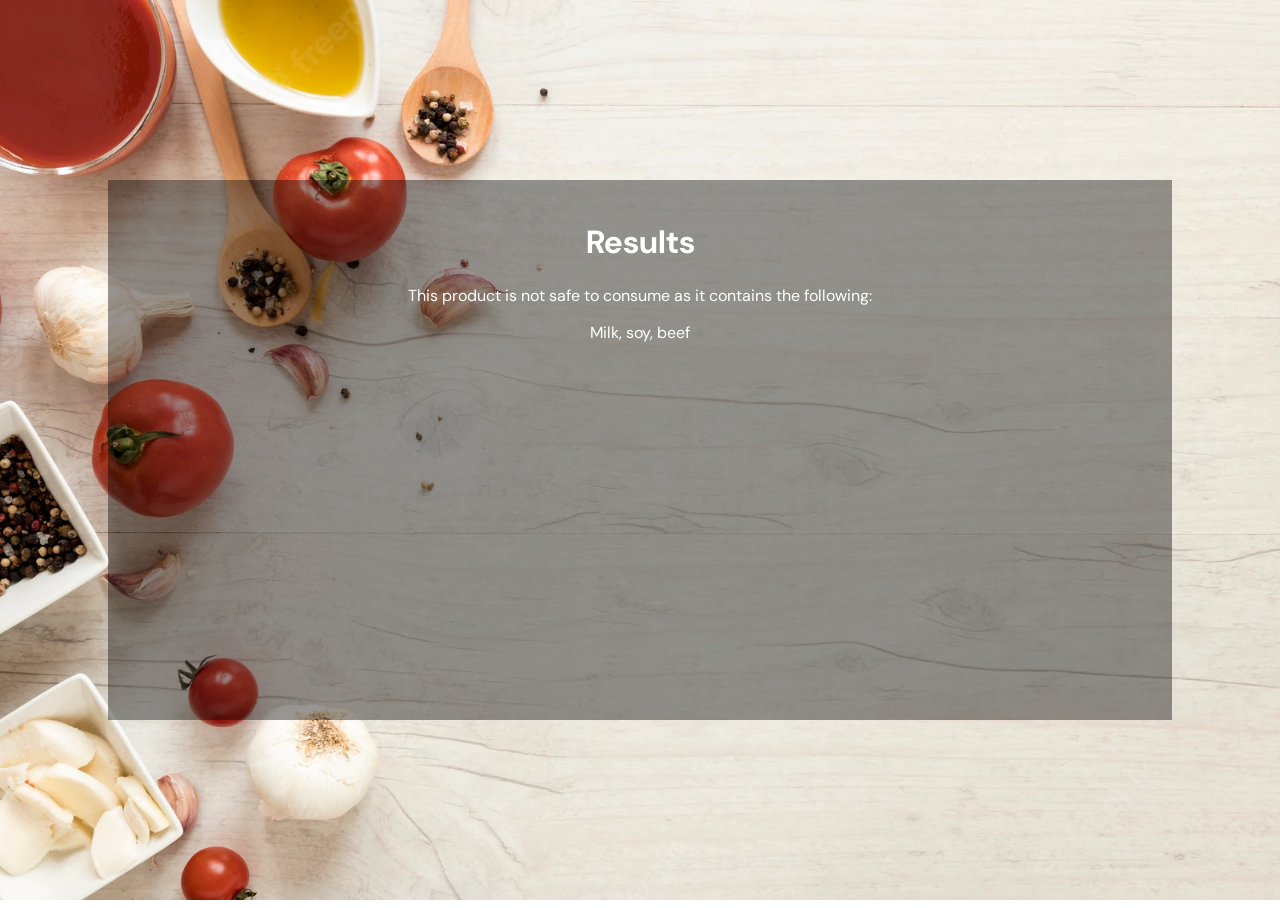
<file: results.html>
<!DOCTYPE html>
<html lang="en">
  <head>
    <meta charset="UTF-8">
    <meta name="viewport" content="width=device-width, initial-scale=1.0">
    <meta http-equiv="X-UA-Compatible" content="ie=edge">
    <title>Bytes</title>
    <link rel="stylesheet" href="results.css">
    <link href="https://fonts.googleapis.com/css2?family=DM+Sans&display=swap" rel="stylesheet">
  </head>
  <head>
  <link rel="stylesheet" href="https://pyscript.net/latest/pyscript.css" />
  <script defer src="https://pyscript.net/latest/pyscript.js"></script>
  </head>

  <body>
    <py-script>
    </py-script>
    <div class="bg-text">
        <h1>Results</h1>
        <p>This product is not safe to consume as it contains the following:</p>
        <p>Milk, soy, beef</p>
  </body>
</html>
</file>
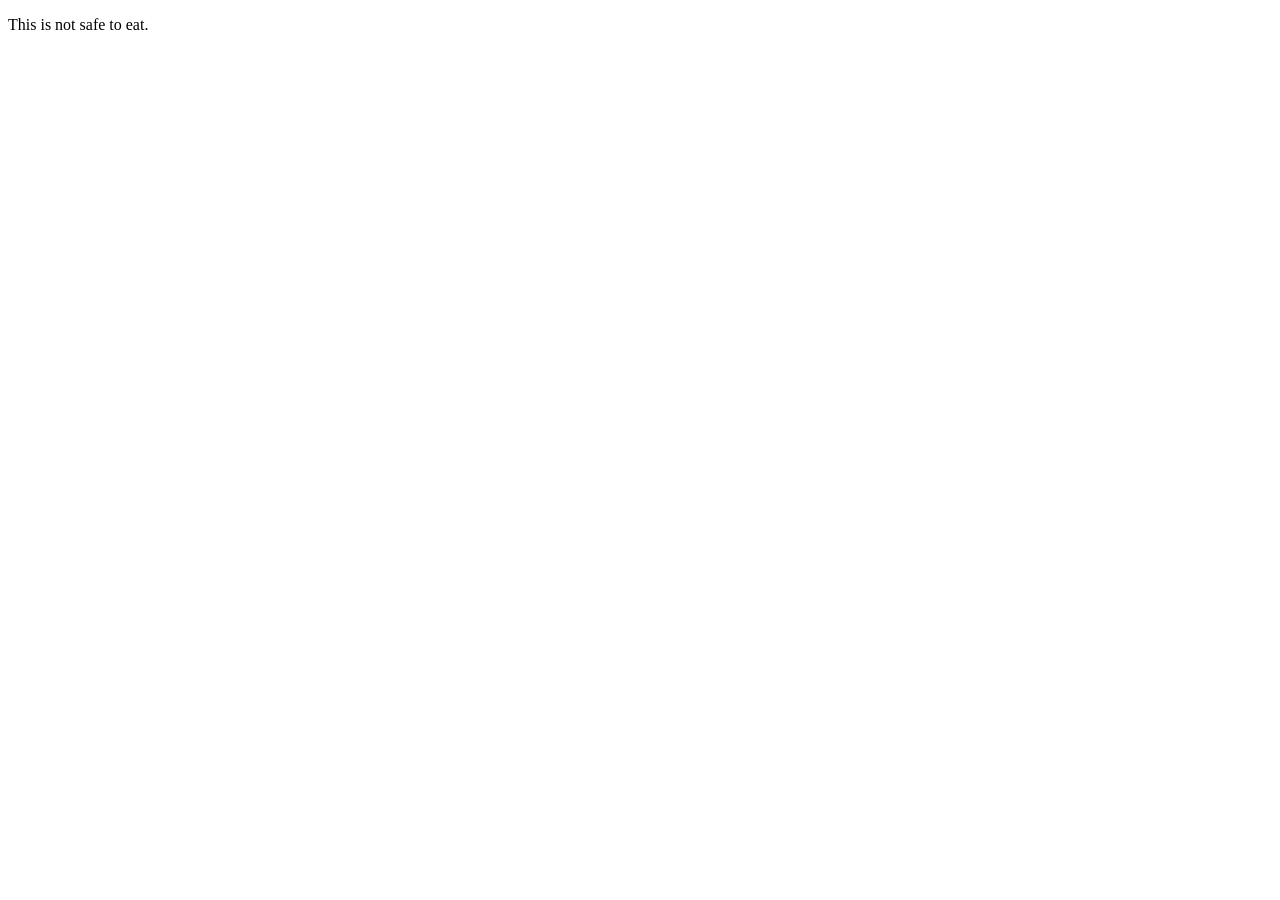
<file: website/templates/badresult.html>
<!DOCTYPE html>
<html lang="en">
<head>
    <meta charset="UTF-8">
    <meta name="viewport" content="width=device-width, initial-scale=1.0">
    <title>Document</title>
</head>
<body>
    <p>This is not safe to eat.</p>
</body>
</html>
</file>
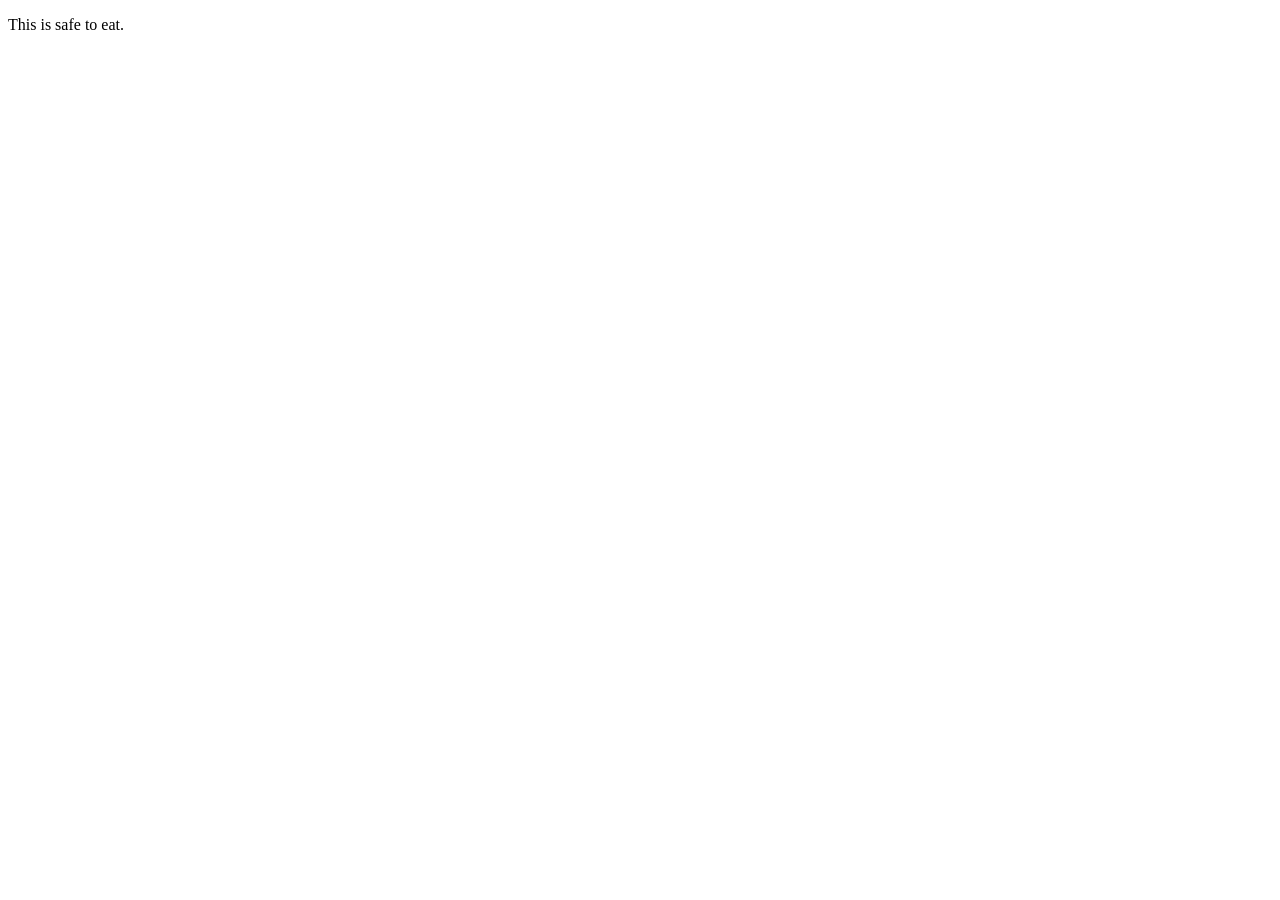
<file: website/templates/goodresult.html>
<!DOCTYPE html>
<html lang="en">
<head>
    <meta charset="UTF-8">
    <meta name="viewport" content="width=device-width, initial-scale=1.0">
    <title>Document</title>
</head>
<body>
    <p> This is safe to eat. </p>
</body>
</html>
</file>
<file: results.css>
body {
    background-image: url('background.png');
    background-size: cover;
    background-attachment: fixed;
    
}

h1 {
    text-align: center;
    font-family: 'DM Sans', sans-serif;
}

p {
    font-family: 'DM Sans', sans-serif;

}
body, html {
    height: 100%;
}

.bg-image {
    /* The image used */
    background-image: url("background.jpg");
  
    /* Add the blur effect */
    filter: blur(8px);
    -webkit-filter: blur(8px);
  
    /* Full height */
    height: 100%;
  
    /* Center and scale the image nicely */
    background-position: center;
    background-repeat: no-repeat;
    background-size: cover;
  }
  
  /* Position text in the middle of the page/image */
  .bg-text {
    background-color: rgb(0,0,0); /* Fallback color */
    background-color: rgba(0,0,0, 0.4); /* Black w/opacity/see-through */
    color: white;
    position: absolute;
    top: 50%;
    left: 50%;
    bottom: -10%;
    transform: translate(-50%, -50%);
    z-index: 2;
    width: 80%;
    padding: 20px;
    text-align: center;
  }

.form__input-group {
    padding:1rem;
}
</file>
